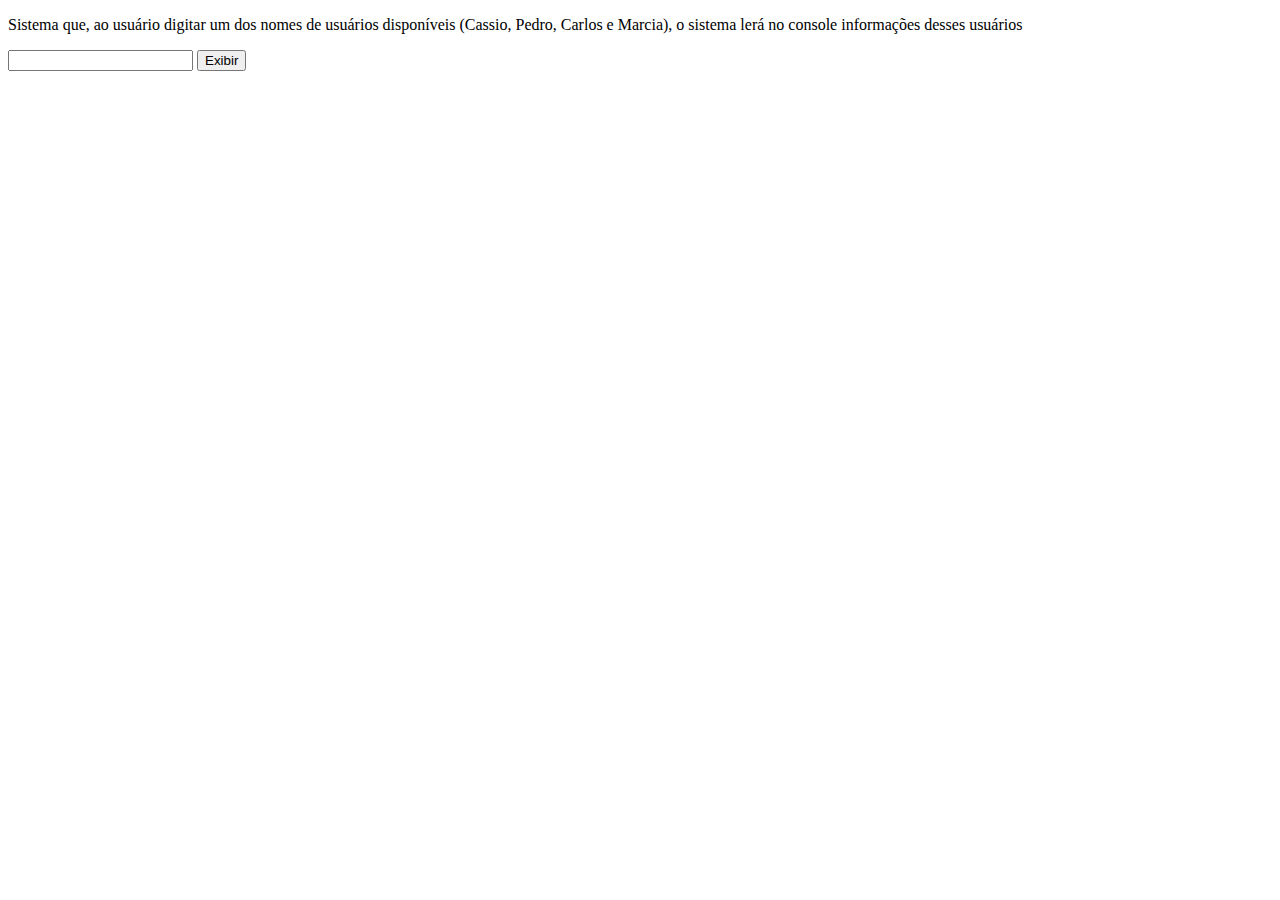
<file: 1-aprendendo_o_basico/index.html>
<!DOCTYPE html>
<html lang="en">
<head>
    <meta charset="UTF-8">
    <meta http-equiv="X-UA-Compatible" content="IE=edge">
    <meta name="viewport" content="width=   , initial-scale=1.0">
    <script src="script.js"> </script>
    <link rel="stylesheet" href="style.css">
    <link rel="script" href="script.js">
    <title>Básicos JavaSript</title>
</head>
<body>  
        <p> Sistema que, ao usuário digitar um dos nomes de usuários disponíveis (Cassio, Pedro, Carlos e Marcia), o sistema lerá no console informações desses usuários</p> 
        <input type="text" id="nome">
        <button id="submit" onclick="exibirResultado()"> Exibir </button>

    </div>
</body>
</html>
</file>
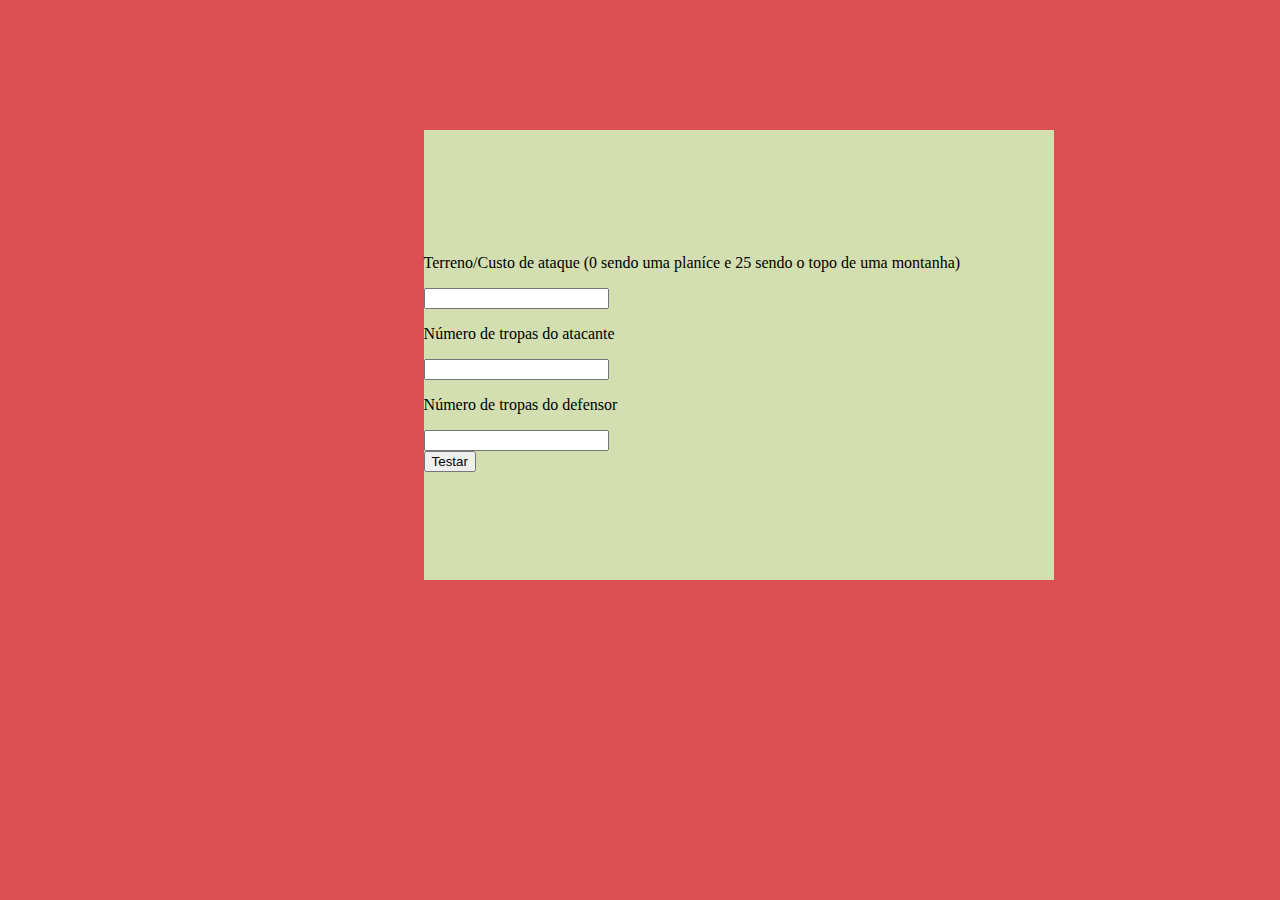
<file: 4-projeto_calculadora_rpg/index.html>
<!DOCTYPE html>
<html lang="en">
<head>
    <meta charset="UTF-8">
    <meta http-equiv="X-UA-Compatible" content="IE=edge">
    <meta name="viewport" content="width=device-width, initial-scale=1.0">
    <link rel="stylesheet" type="text/css" href="style.css"/>
    <script type="text/javascript" src="script.js"> </script>
    <title>Calculadora RPG</title>
</head>
<body>
    <div class="form">
    <form method="POST" action="calculadora.php"> 
        <p> Terreno/Custo de ataque (0 sendo uma planíce e 25 sendo o topo de uma montanha) <br>
        </p><input type="text" id="terreno"> 
        <p> Número de tropas do atacante</p>  
        <input type="text" id="atq"> 
        <p> Número de tropas do defensor </p> 
        <input type="text" id="def"> <br>
        <button type="button" onclick="calculo()"> Testar </button>
    </form>
    </div>
    <p id="resultado"> </p>
</body>
</html>
</file>
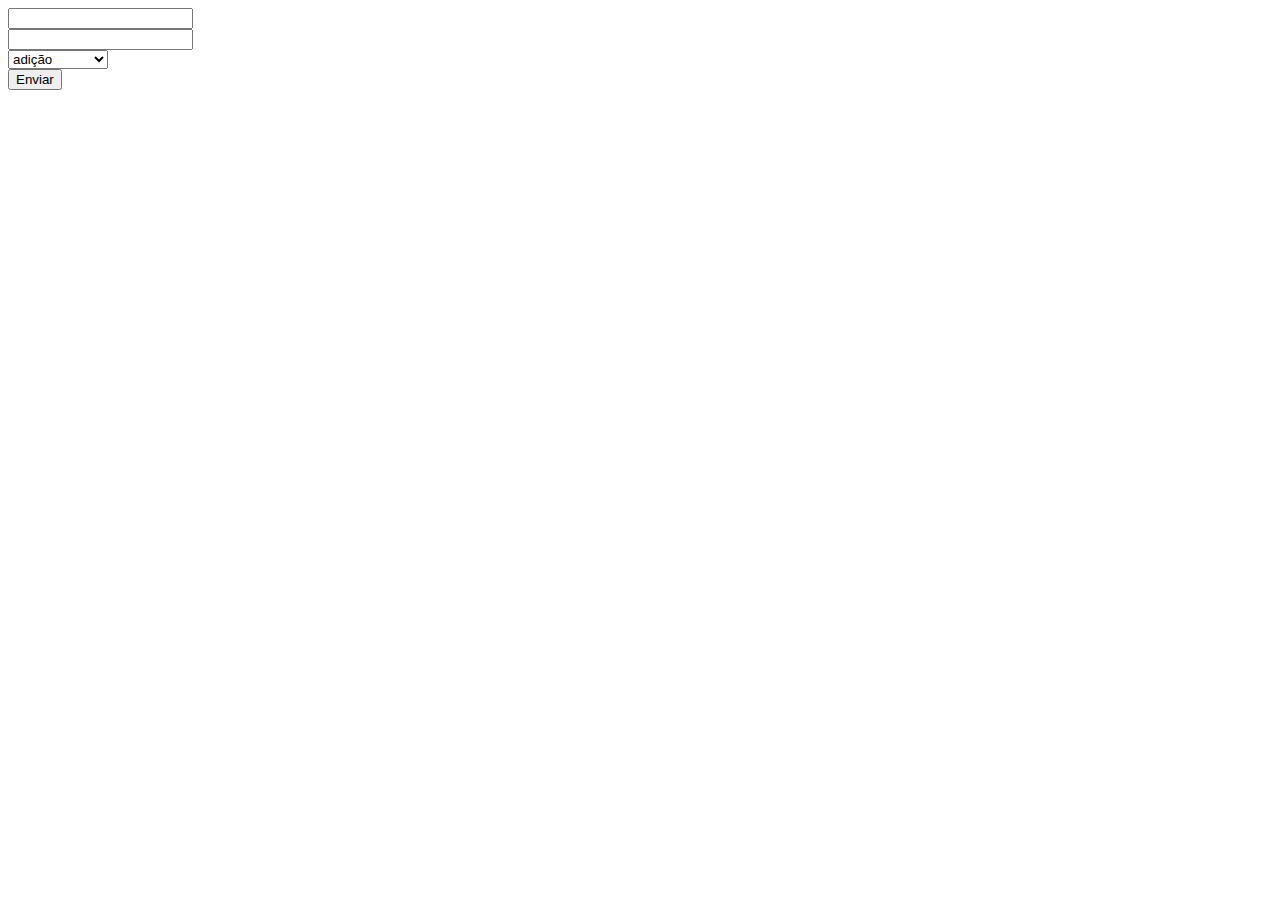
<file: 6-cálculo_com_formulário/index.html>
<!DOCTYPE html>
<html lang="en">
<head>
    <meta charset="UTF-8">
    <meta http-equiv="X-UA-Compatible" content="IE=edge">
    <meta name="viewport" content="width=device-width, initial-scale=1.0">
    <script type="text/javascript" src="script.js"> </script>
    <title>Cálculo com formulário</title>
</head>
<body>
    <form>
        <input type="number" id="num1"> <br>
        <input type="number" id="num2"> <br>
        <select id="calculo">
            <option> adição </option>
            <option> subtração </option>
            <option> multiplicação </option>
            <option> divisão </option>
        </select> <br>
        <button type="button" onclick="teste()"> Enviar </button>
    </form>
    
    <p id="resultado"> </p>
</body>
</html>
</file>
<file: 1-aprendendo_o_basico/style.css>
.to-hide{
    display: none;
}
</file>
<file: 4-projeto_calculadora_rpg/style.css>
body{
    background-color: rgb(220, 80, 85);
}

.form{
    background: rgb(211, 223, 177);
    width: 70vh;
    height: 50vh;
    position: absolute;
    top: 20%;
    left: 37%;
    margin: -50px 0 0 -50px;
    align-content: center;
}
</file>
